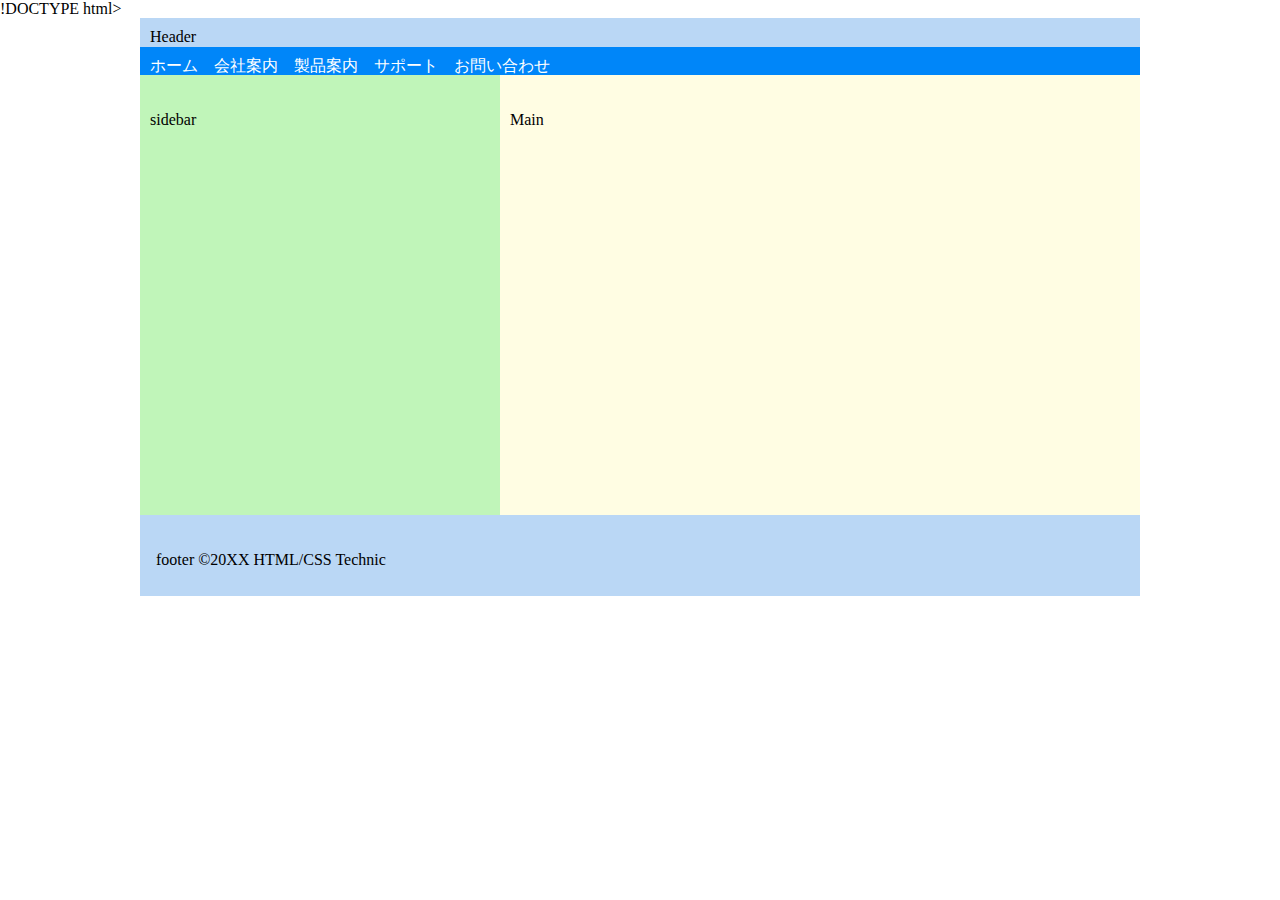
<file: index.html>
!DOCTYPE html>
<html>
	<head>
		<meta charset="utf-8">
		<meta name="viewport" content="width=device-width, initial-scale=1">
		<title>準備を済ませたテンプレート | c09-01-a</title>
		<link rel="stylesheet" href="normalize.css">
		<link rel="stylesheet" href="style.css">
	</head>
	<body>
		<header>
			<div class="container">
				<div class="header-inner"><!-- ヘッダー -->
					<div class="logo">Header</div>
				</div><!-- ヘッダー -->
			</div><!-- container -->
		</header>
		<nav>
			<div class="container">
				<div class="nav-inner">ホーム　会社案内　製品案内　サポート　お問い合わせ</div>
			</div><!-- container -->
		</nav>
		<section>
			<div class="container">
				<main>
					<!-- コンテンツ -->
					<p class="main-title">Main</p>
				</main>
				<aside class="sidebar">
					<!-- サイドバー -->
					<p>sidebar</p>
				</aside><!-- aside -->
			</div><!-- container -->
		</section>
		<footer>
			<div class="container">
				<div class="footer-inner"><!-- フッター -->
					<p class="copyright">footer ©20XX HTML/CSS Technic</p>
				</div><!-- フッター -->
			</div><!-- container -->
		</footer>
	</body>
</html>
</file>
<file: style.css>
@charset "utf-8";

body          {
        margin: 0;
}
.container    {
        /*横幅の上限を1000pxにし、中央に配置*/
        margin: 0 auto 0 auto;
        max-width: 1000px;
}
section .container{
        display: flex;
        flex-flow: column;
}
main {
        padding: 20px 10px 20px 10px;
        background: #fffde3;
        /*レイアウトのイメージのために設定*/
        height: 400px;
}
/*
 * 各パートにパディング、背景、テキスト色などを指定する
 * <div class="container">の子要素に指定する*/
.header-inner {
        padding: 10px 10px 0 10px;
        background: #bad7f5;
}
.nav-inner    {
        padding: 10px 10px 0 10px;
        color: #fff;
        background: #0086f9;
}
.sidebar{
        padding: 20px 10px 20px 10px;
        background: #c0f5b9;
}
.footer-inner {
        padding: 20px 16px 10px 16px;
        background: #bad7f5;
}


@media only screen and (min-width: 768px) {
        section .container {
                flex-flow: row;
        }
        main {
                flex: 1 1 auto;
                order: 2;
        }
        .sidebar {
                flex: 0 0 340px;
                order: 1;
        }
}
</file>
